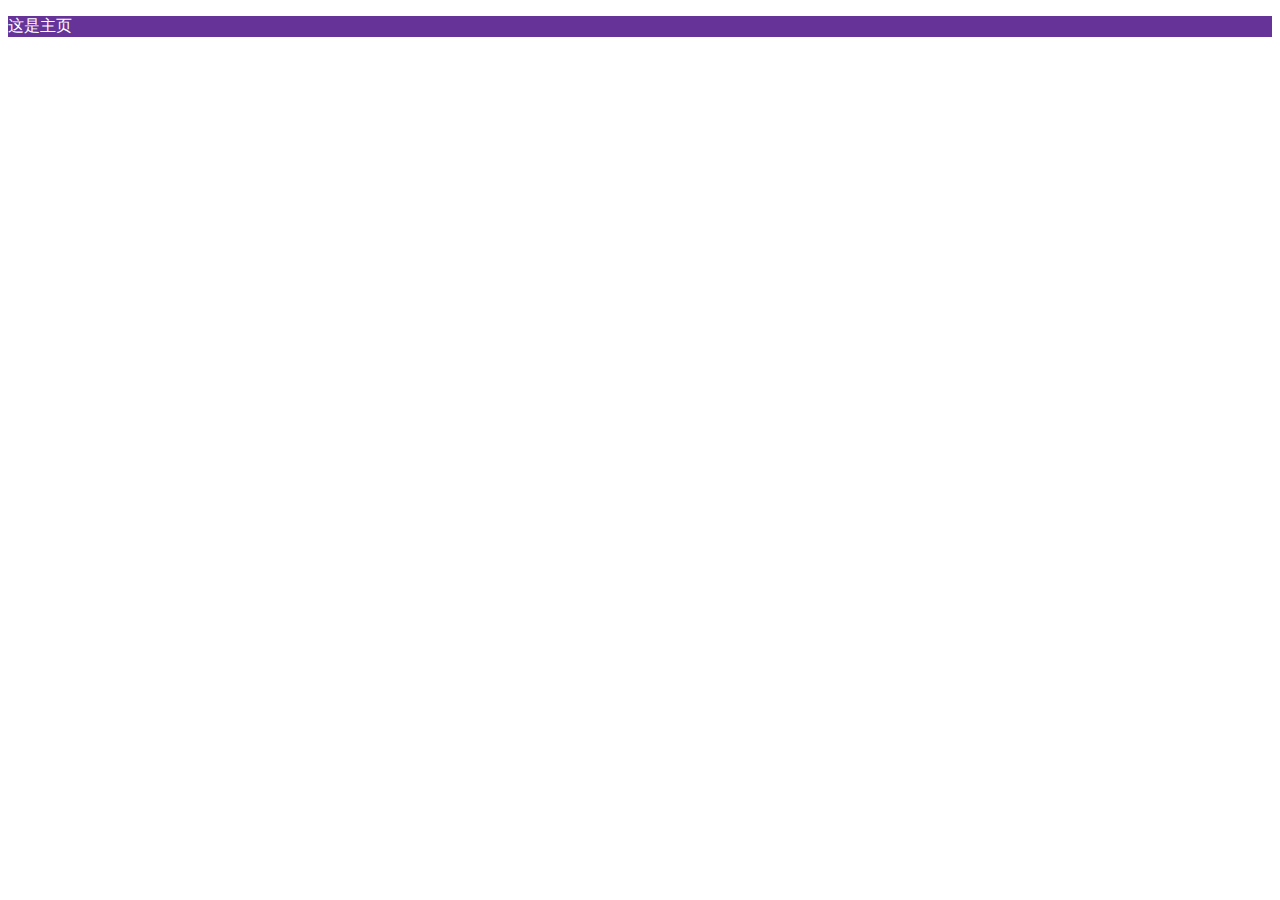
<file: httpserver/public/index.html>
<!DOCTYPE html>
<html lang="en">
<head>
    <meta charset="UTF-8">
    <meta http-equiv="X-UA-Compatible" content="IE=edge">
    <meta name="viewport" content="width=device-width, initial-scale=1.0">
    <title>主页</title>
    <link rel="stylesheet" href="style.css">
</head>
<body>
    <p>这是主页</p>
</body>
</html>
</file>
<file: httpserver/public/style.css>
p {
    background-color: rebeccapurple;
    color: white;
}
</file>
